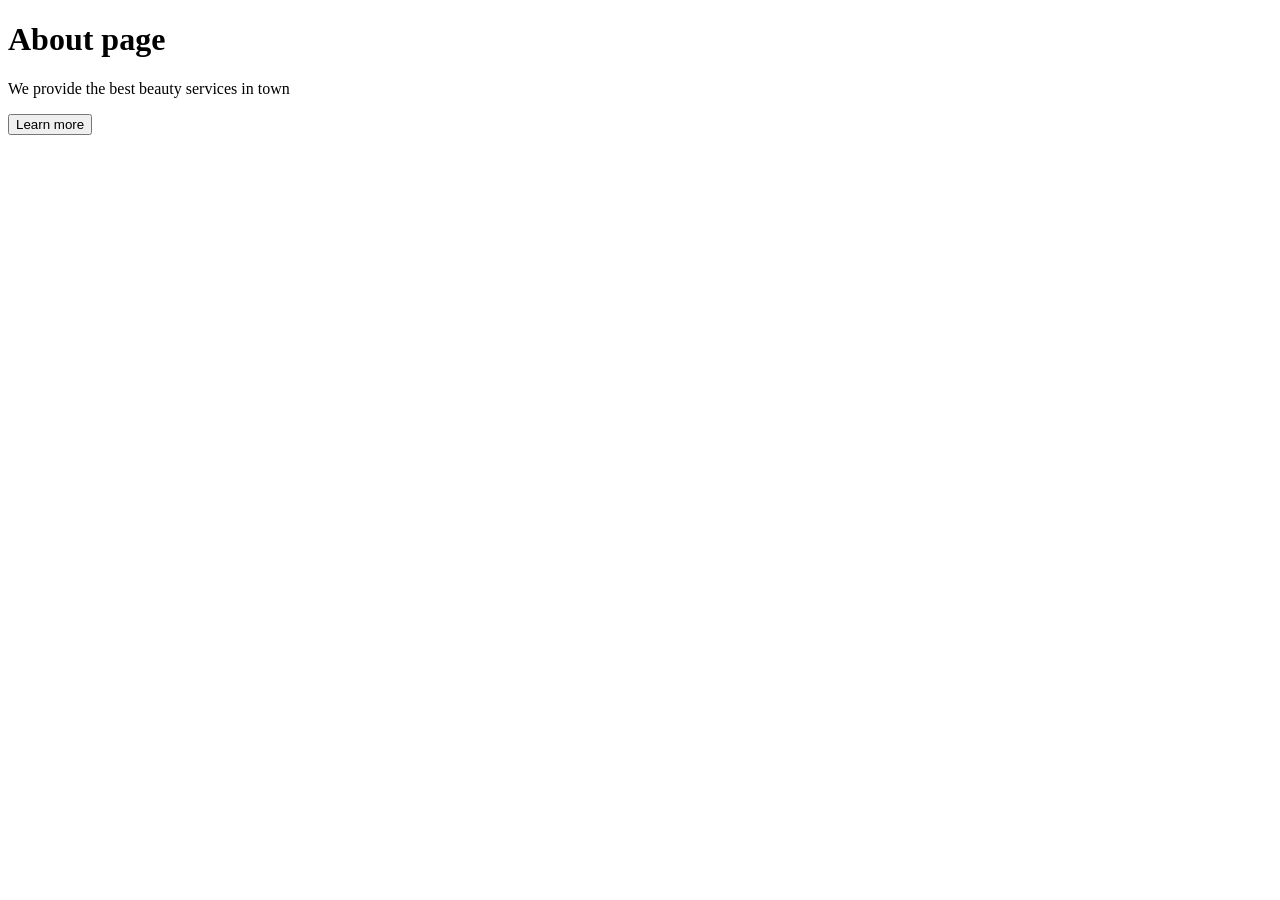
<file: home/templates/home/about.html>
<!DOCTYPE html>
<html lang="en">
<head>
    <meta charset="UTF-8">
    <meta name="viewport" content="width=device-width, initial-scale=1.0">
    <title>About</title>
</head>
<body>
    <div class="hero">
        <h1>About page</h1>
    <p>We provide the best beauty services in town</p>
    <button class="btn">Learn more</button>
</body>
</html>
</file>
